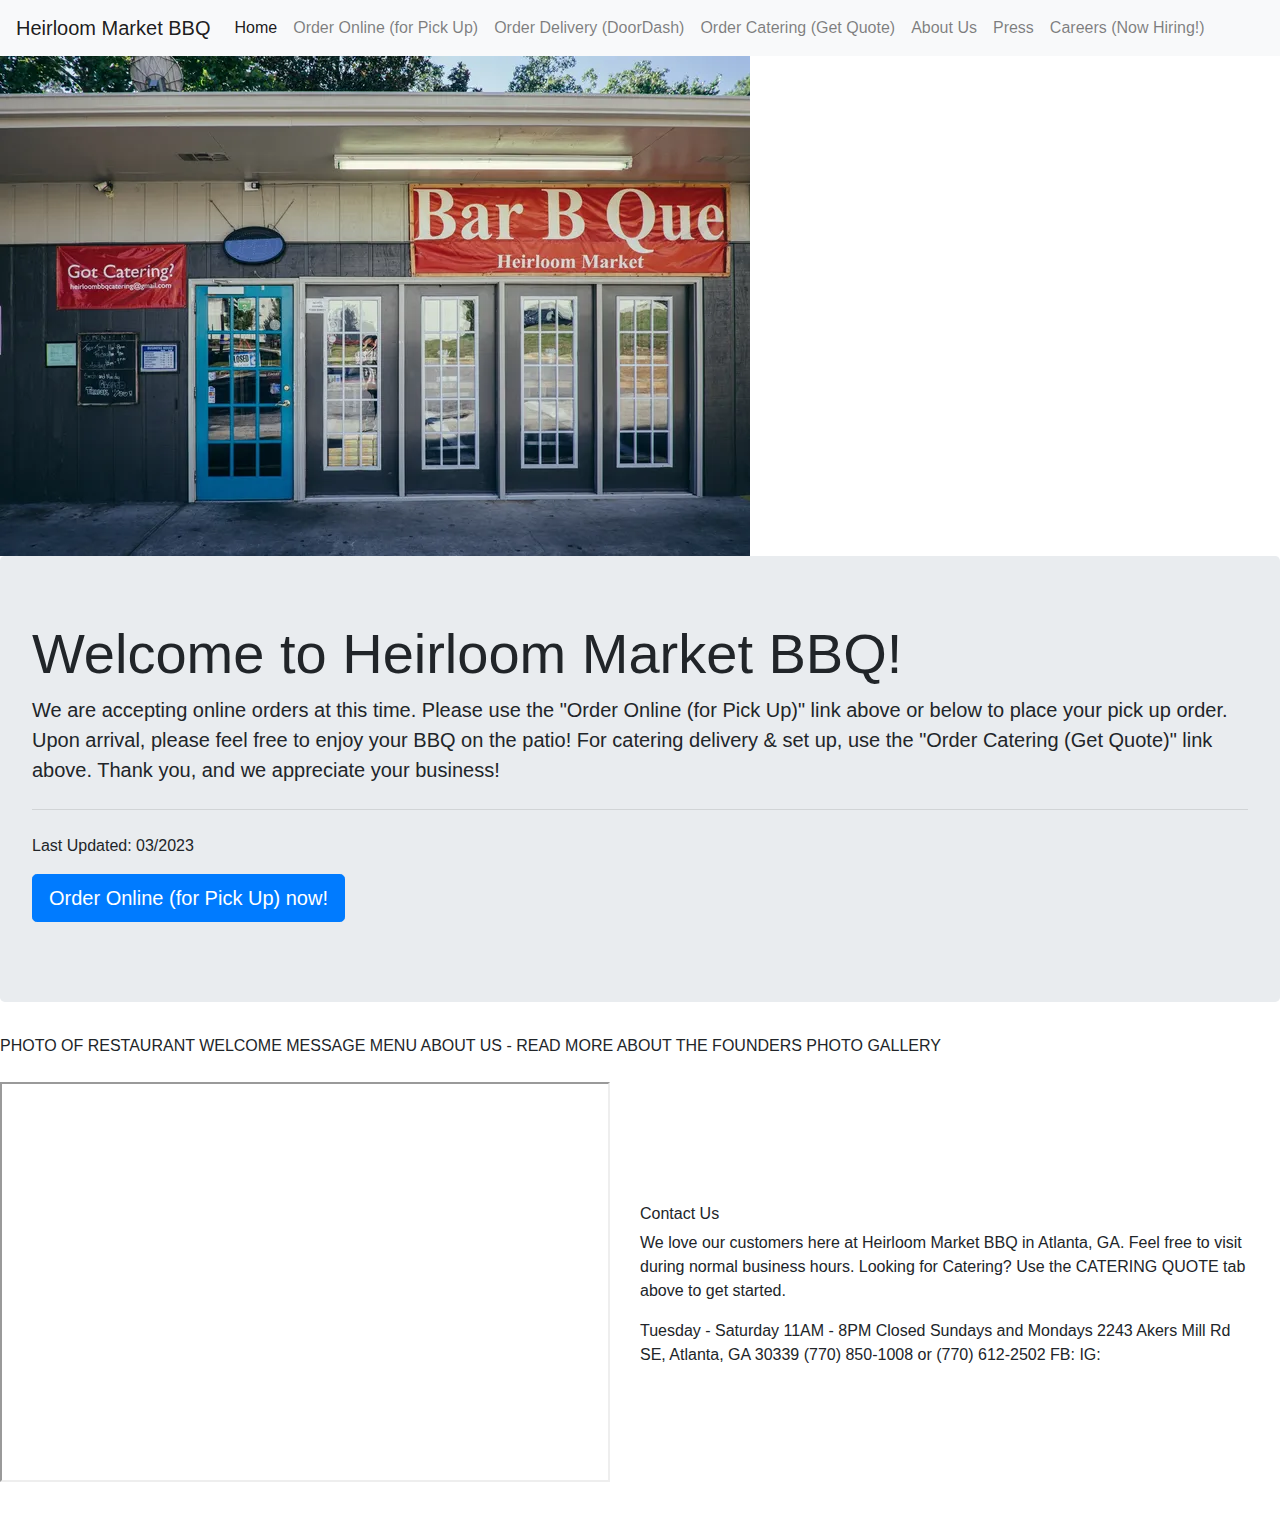
<file: index.html>
<!doctype html>
<html lang="en">
<head>
    <meta charset="utf-8">
    <meta name="viewport" content="width=device-width, initial-scale=1, shrink-to-fit=no">
    <link rel="stylesheet" href="https://cdn.jsdelivr.net/npm/bootstrap@4.0.0/dist/css/bootstrap.min.css"
        integrity="sha384-Gn5384xqQ1aoWXA+058RXPxPg6fy4IWvTNh0E263XmFcJlSAwiGgFAW/dAiS6JXm" crossorigin="anonymous">
    <title>Heirloom Market BBQ - BBQ and Catering</title>
</head>
<body>
    <header>
        <nav class="navbar navbar-expand-lg navbar-light bg-light">
            <a class="navbar-brand" href="#">Heirloom Market BBQ</a>
            <button class="navbar-toggler" type="button" data-toggle="collapse" data-target="#navbarNavAltMarkup" aria-controls="navbarNavAltMarkup" aria-expanded="false" aria-label="Toggle navigation">
              <span class="navbar-toggler-icon"></span>
            </button>
            <div class="collapse navbar-collapse" id="navbarNavAltMarkup">
              <div class="navbar-nav">
                <a class="nav-item nav-link active" href="#">Home<span class="sr-only">(current)</span></a>
                <a class="nav-item nav-link" href="#">Order Online (for Pick Up)</a>
                <a class="nav-item nav-link" href="#">Order Delivery (DoorDash)</a>
                <a class="nav-item nav-link" href="#">Order Catering (Get Quote)</a>
                <a class="nav-item nav-link" href="#">About Us</a>
                <a class="nav-item nav-link" href="#">Press</a>
                <a class="nav-item nav-link" href="#">Careers (Now Hiring!)</a>
              </div>
            </div>
          </nav>
    </header>
    <main>
        <img src="assets/restaurant.png" alt="Picture of Restaurant">
        <div class="jumbotron">
            <h1 class="display-4">Welcome to Heirloom Market BBQ!</h1>
            <p class="lead">We are accepting online orders at this time. Please use the "Order Online (for Pick Up)" link above or below to place your pick up order. Upon arrival, please feel free to enjoy your BBQ on the patio! For catering delivery & set up, use the "Order Catering (Get Quote)" link above. Thank you, and we appreciate your business!</p>
            <hr class="my-4">
            <p>Last Updated: 03/2023</p>
            <p class="lead">
              <a class="btn btn-primary btn-lg" href="#" role="button">Order Online (for Pick Up) now!</a>
            </p>
          </div>
        PHOTO OF RESTAURANT
        WELCOME MESSAGE
        MENU
        ABOUT US - READ MORE ABOUT THE FOUNDERS
        PHOTO GALLERY
    </main>
    <footer>
        <div class="row w-100">
            <div class="col-lg-6 my-4">
              <iframe
                src="https://www.google.com/maps/embed?pb=!1m18!1m12!1m3!1d3311.650750544367!2d-84.44939438478902!3d33.898647480648!2m3!1f0!2f0!3f0!3m2!1i1024!2i768!4f13.1!3m3!1m2!1s0x88f511d231ec2c3d%3A0x3c698e8fff9e8413!2sHeirloom%20Market%20BBQ!5e0!3m2!1sen!2sus!4v1678159588997!5m2!1sen!2sus"
                class="w-100" height="400" allowfullscreen="" loading="lazy"></iframe>
                
            </div>
            <div class="col-lg-6 my-4 d-flex align-items-center">
              <div>
                <h6>Contact Us</h6>
                <p>We love our customers here at Heirloom Market BBQ in Atlanta, GA. Feel free to visit during normal business hours. Looking for Catering? Use the CATERING QUOTE tab above to get started.</p>
                Tuesday - Saturday 11AM - 8PM
                Closed Sundays and Mondays
                2243 Akers Mill Rd SE, Atlanta, GA 30339
                (770) 850-1008 or (770) 612-2502
                FB: 
                IG: 
              </div>
            </div>
          </div>
    </footer>
    <script src="https://code.jquery.com/jquery-3.2.1.slim.min.js"
        integrity="sha384-KJ3o2DKtIkvYIK3UENzmM7KCkRr/rE9/Qpg6aAZGJwFDMVNA/GpGFF93hXpG5KkN"
        crossorigin="anonymous"></script>
    <script src="https://cdn.jsdelivr.net/npm/popper.js@1.12.9/dist/umd/popper.min.js"
        integrity="sha384-ApNbgh9B+Y1QKtv3Rn7W3mgPxhU9K/ScQsAP7hUibX39j7fakFPskvXusvfa0b4Q"
        crossorigin="anonymous"></script>
    <script src="https://cdn.jsdelivr.net/npm/bootstrap@4.0.0/dist/js/bootstrap.min.js"
        integrity="sha384-JZR6Spejh4U02d8jOt6vLEHfe/JQGiRRSQQxSfFWpi1MquVdAyjUar5+76PVCmYl"
        crossorigin="anonymous"></script>
</body>
</html>
</file>
